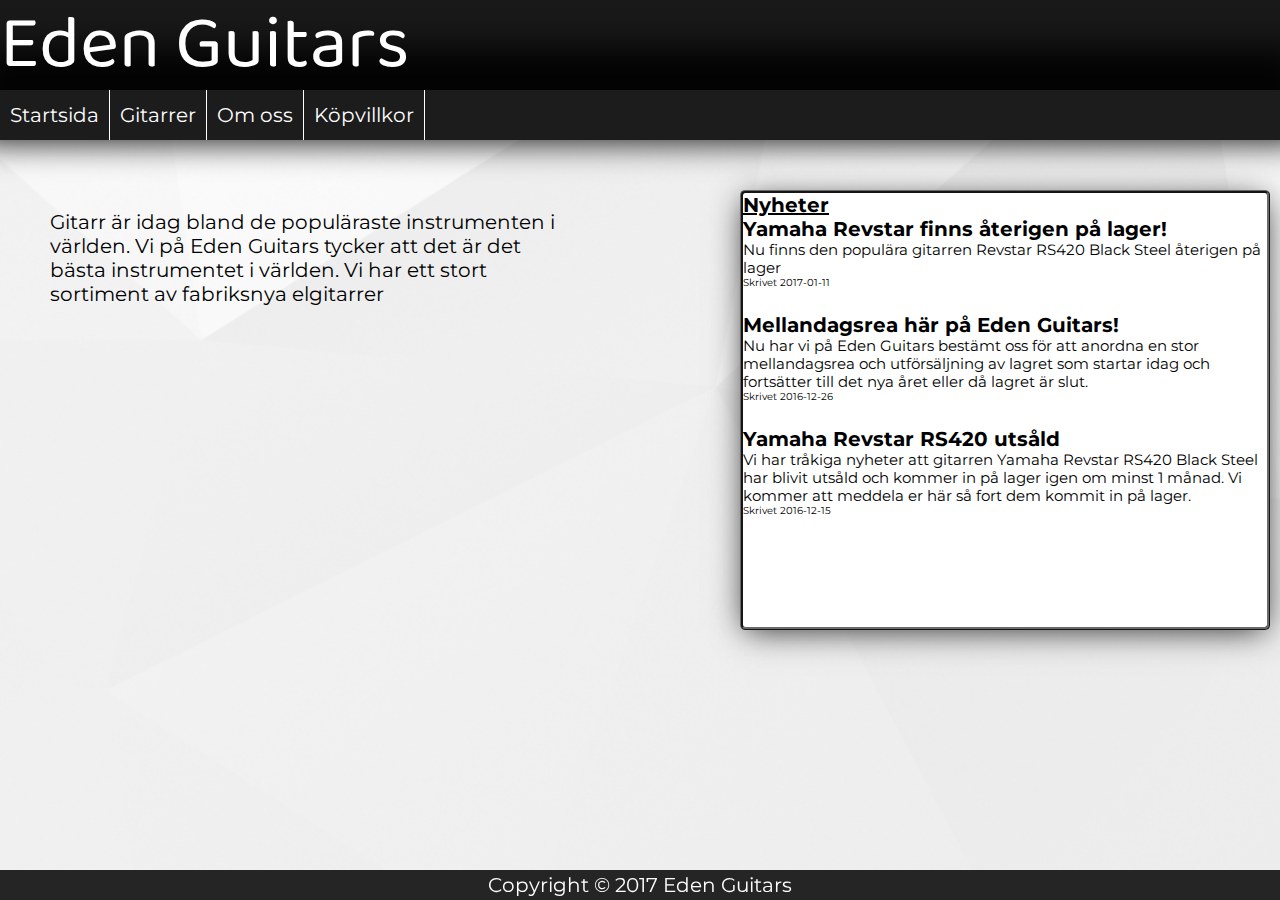
<file: index.html>
<!DOCTYPE html>
<html lang="sv">

<head>
    <meta charset="UTF-8">
    <meta name="viewport" content="width=device-width, initial-scale=0.41, maximum-scale=1" />
    <title>Eden Guitars - Startsida </title>
    <link rel="stylesheet" href="css/reset.css">
    <link rel="stylesheet" href="css/styles.css">
    <link href="https://fonts.googleapis.com/css?family=Montserrat" rel="stylesheet">
    <link href="https://fonts.googleapis.com/css?family=Baloo" rel="stylesheet">
</head>

<body>
    <header>
       <div class="animation">     
        <a href="./index.html">Eden Guitars</a>
        </div>
    </header>
    <nav>
        <ul>
            <li><a href="./index.html">Startsida</a>
            </li><li><a href="Gitarrer.html">Gitarrer</a>
                <ul>
                    <li><a href="NyttLagret.html">Nytt i Lagret</a>
                    </li>
                </ul>
            </li><li><a href="Om%20oss.html">Om oss</a>
                </li><li><a href="K%C3%B6pvillkor.html">Köpvillkor</a></li>
        </ul>
    </nav>
<div class="intro">
    <p>Gitarr är idag bland de populäraste instrumenten i världen. Vi på Eden Guitars tycker att det är det bästa instrumentet i världen. Vi har ett stort sortiment av fabriksnya elgitarrer</p>
    
    <iframe src="https://www.youtube.com/embed/IyQOw-_H4yE?"></iframe>
</div>
    
    <article class="nyheter" style="overflow-y:scroll">
        <h1><u>Nyheter</u></h1>
        <h2 class="titel">Yamaha Revstar finns återigen på lager!</h2>
        <p class="text">Nu finns den populära gitarren Revstar RS420 Black Steel återigen på lager</p>
        <p class="datum">Skrivet 2017-01-11</p>
        <br>
        <h2 class="titel">Mellandagsrea här på Eden Guitars!</h2>
        <p class="text">Nu har vi på Eden Guitars bestämt oss för att anordna en stor mellandagsrea och utförsäljning av lagret som startar idag och fortsätter till det nya året eller då lagret är slut.</p>
        <p class="datum">Skrivet 2016-12-26</p>
        <br>
        <h2 class="titel">Yamaha Revstar RS420 utsåld</h2>
        <p class="text">Vi har tråkiga nyheter att gitarren Yamaha Revstar RS420 Black Steel har blivit utsåld och kommer in på lager igen om minst 1 månad. Vi kommer att meddela er här så fort dem kommit in på lager.</p>
        <p class="datum">Skrivet 2016-12-15</p>
    </article>
    
    <footer>Copyright &copy; 2017 Eden Guitars</footer>
</body>

</html>
</file>
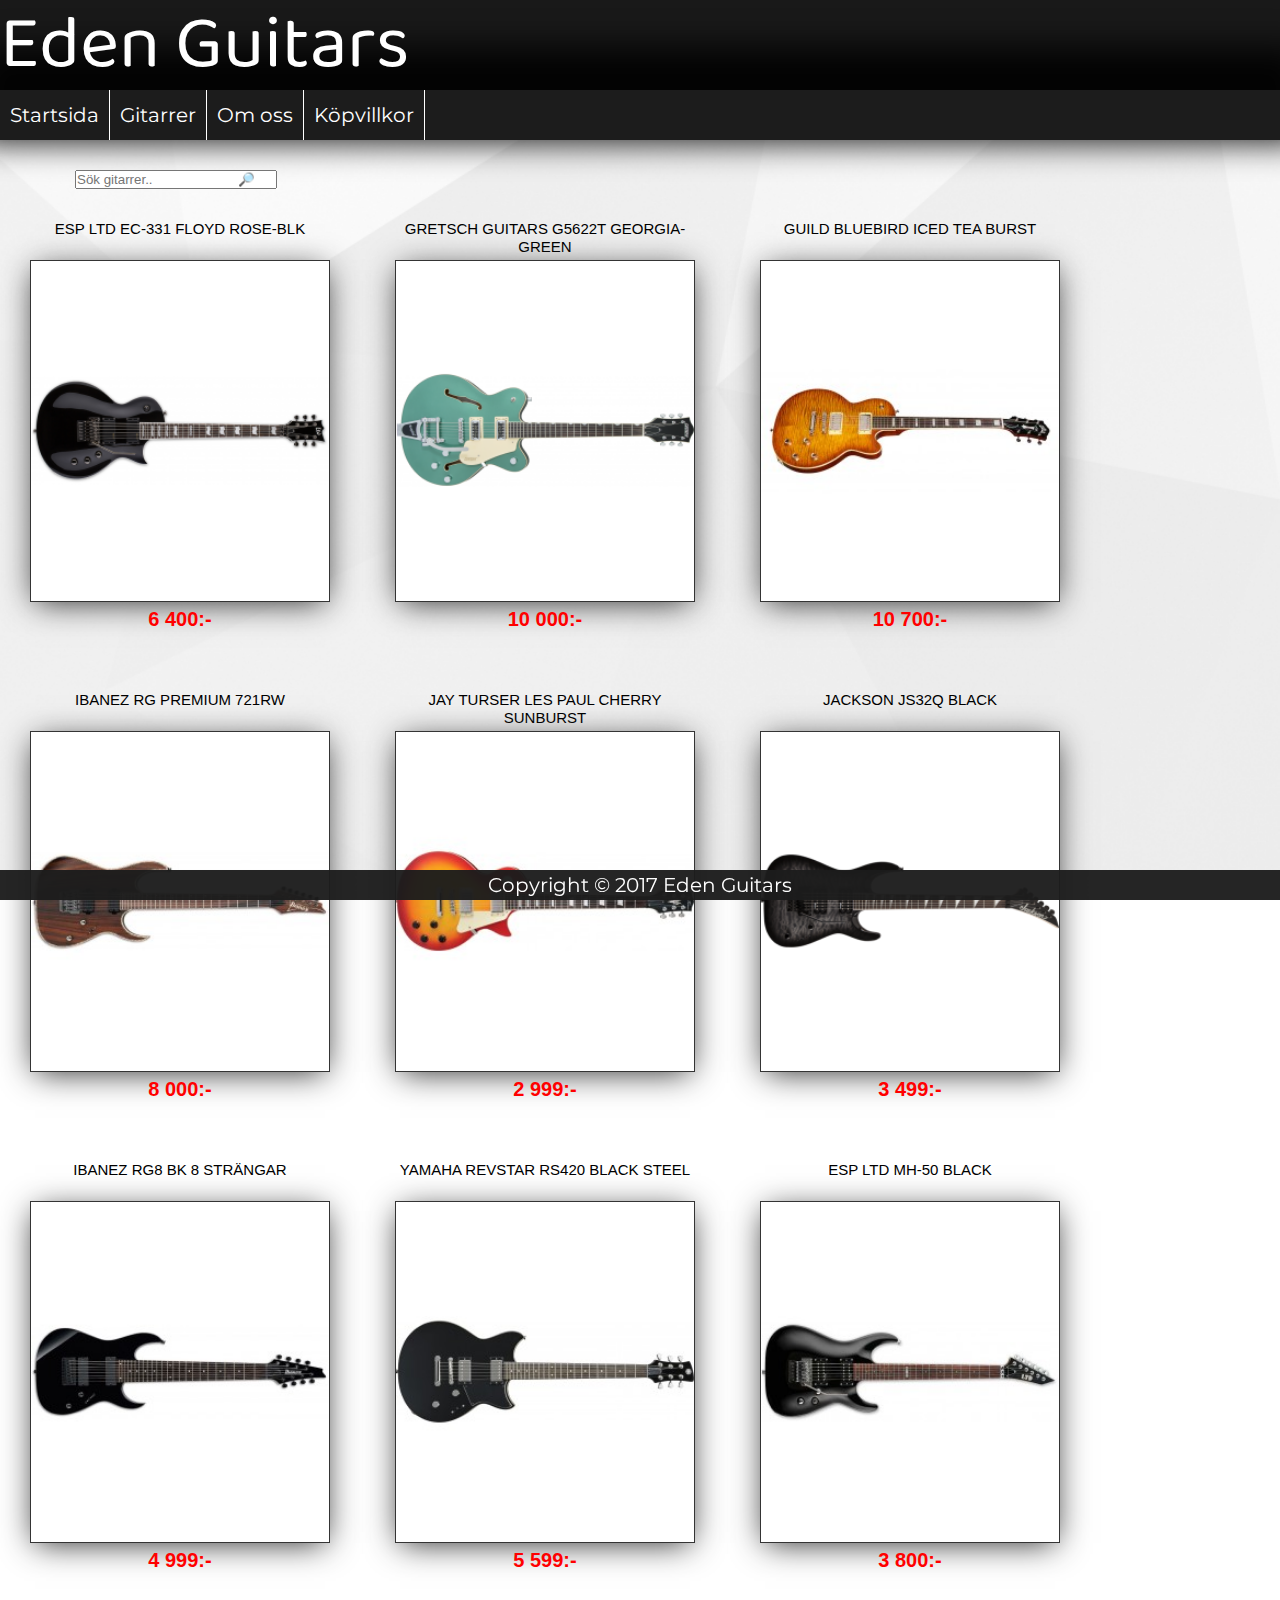
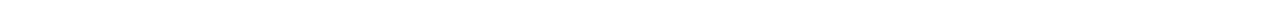
<file: Gitarrer.html>
<!DOCTYPE html>
<html lang="sv">

<head>
    <meta charset="UTF-8">
    <meta name="viewport" content="width=device-width, initial-scale=0.41, maximum-scale=1" />
    <title>Eden Guitars - Gitarrer </title>
    <link rel="stylesheet" href="css/reset.css">
    <link rel="stylesheet" href="css/styles.css">
    <link href="https://fonts.googleapis.com/css?family=Montserrat" rel="stylesheet">
    <link href="https://fonts.googleapis.com/css?family=Baloo" rel="stylesheet">
</head>

<body>
    <header>
        <a href="./index.html">Eden Guitars</a>
    </header>
    <nav>
        <ul>
            <li><a href="./index.html">Startsida</a>
            </li><li><a href="Gitarrer.html">Gitarrer</a>
                <ul>
                    <li><a href="NyttLagret.html">Nytt i Lagret</a>
                    </li>
                </ul>
            </li><li><a href="Om%20oss.html">Om oss</a>
                </li><li><a href="K%C3%B6pvillkor.html">Köpvillkor</a></li>
        </ul>
    </nav>

    <input id="search" type="search" placeholder="Sök gitarrer..                       🔎">
    <figure>
        <figcaption class="upper">ESP LTD EC-331 FLOYD ROSE-BLK</figcaption>
        <img src="images/esp-ltd-ec-331-floyd-rose-blk.jpg">
        <figcaption class="pris">6 400:-</figcaption>
    </figure>
    
    <figure>
        <figcaption class="upper">GRETSCH GUITARS G5622T GEORGIA-GREEN</figcaption>
        <img src="images/gretsch-g5622t-electromatic-center-block-georgia-green.jpg">
        <figcaption class="pris">10 000:-</figcaption>
    </figure>
    
    <figure>
        <figcaption class="upper">GUILD BlUEBIRD ICED TEA BURST</figcaption>
        <img src="images/guild-bluesbird-iced-tea-sunburst.jpg">
        <figcaption class="pris">10 700:-</figcaption>
    </figure>
    
    <figure>
        <figcaption class="upper">IBANEZ RG PREMIUM 721RW</figcaption>
        <img src="images/Ibanez-RG-Premium-721RW.jpg">
        <figcaption class="pris">8 000:-</figcaption>
    </figure>
    
    <figure>
        <figcaption class="upper">JAY TURSER LES PAUL CHERRY SUNBURST</figcaption>
        <img src="images/turser-paul-vintage-cherry-sunburst-p-1642.jpg">
        <figcaption class="pris">2 999:-</figcaption>
    </figure>
    
    <figure>
        <figcaption class="upper">jackson js32q black</figcaption>
        <img src="images/jackson-js32q-dinky-quilted-maple-arch-top-transparent-black.jpg">
        <figcaption class="pris">3 499:-</figcaption>
    </figure>
       
        <figure>
        <figcaption class="upper">IBANEZ RG8 BK 8 STRÄNGAR</figcaption>
        <img src="images/ibanez-rg8-8strangar-p-1315.jpg">
        <figcaption class="pris">4 999:-</figcaption>
    </figure>
    <figure>
        <figcaption class="upper">Yamaha Revstar RS420 Black steel</figcaption>
        <img src="images/yamaha-revstar-rs420-black-steel.jpg">
        <figcaption class="pris">5 599:-</figcaption>
    </figure>
     <figure>
        <figcaption class="upper">ESP LTD MH-50 Black</figcaption>
        <img src="images/esp-ltd-mh-50-black.jpg">
        <figcaption class="pris">3 800:-</figcaption>
    </figure>


    <footer>Copyright &copy; 2017 Eden Guitars</footer>
</body>

</html>
</file>
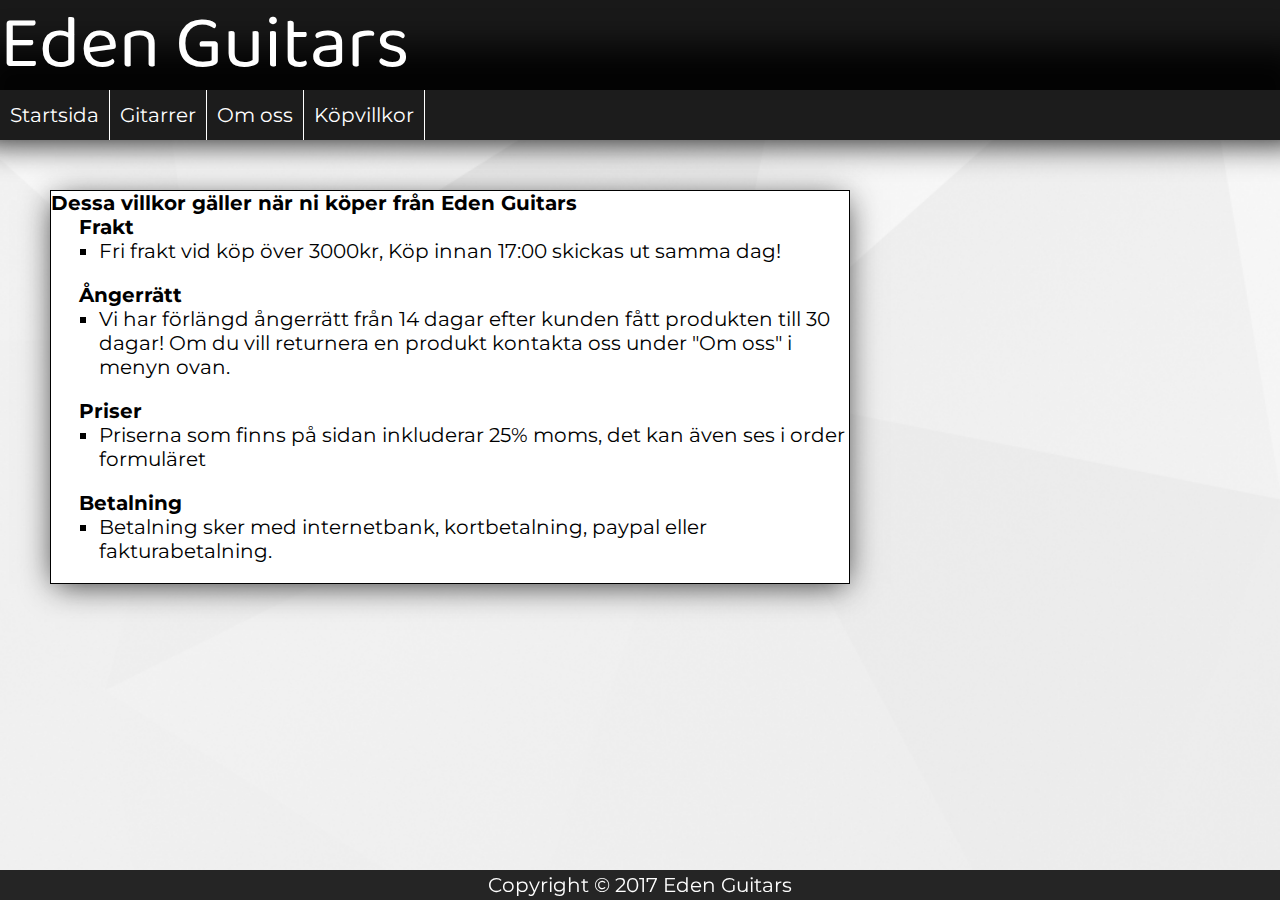
<file: Köpvillkor.html>
<!DOCTYPE html>
<html lang="sv">

<head>
    <meta charset="UTF-8">
    <meta name="viewport" content="width=device-width, initial-scale=0.41, maximum-scale=1" />
    <title>Eden Guitars - Köpvillkor </title>
    <link rel="stylesheet" href="css/reset.css">
    <link rel="stylesheet" href="css/styles.css">
    <link href="https://fonts.googleapis.com/css?family=Montserrat" rel="stylesheet">
    <link href="https://fonts.googleapis.com/css?family=Baloo" rel="stylesheet">
</head>

<body>
    <header>
        <a href="./index.html">Eden Guitars</a>
    </header>
    <nav>
        <ul>
            <li><a href="./index.html">Startsida</a>
            </li><li><a href="Gitarrer.html">Gitarrer</a>
                <ul>
                    <li><a href="NyttLagret.html">Nytt i Lagret</a>
                    </li>
                </ul>
            </li><li><a href="Om%20oss.html">Om oss</a>
                </li><li><a href="K%C3%B6pvillkor.html">Köpvillkor</a></li>
        </ul>
    </nav>
    
    <article>
        <h2>Dessa villkor gäller när ni köper från Eden Guitars</h2>
        <ul>
            <h2>Frakt</h2>
            <li>Fri frakt vid köp över 3000kr, Köp innan 17:00 skickas ut samma dag!</li>
            <h2>Ångerrätt</h2>
            <li>Vi har förlängd ångerrätt från 14 dagar efter kunden fått produkten till 30 dagar! Om du vill returnera en produkt kontakta oss under "Om oss" i menyn ovan.</li>
            <h2>Priser</h2>
            <li>Priserna som finns på sidan inkluderar 25% moms, det kan även ses i order formuläret</li>
            <h2>Betalning</h2>
            <li>Betalning sker med internetbank, kortbetalning, paypal eller fakturabetalning.</li>
        </ul>
    </article>
    
    <footer>Copyright &copy; 2017 Eden Guitars</footer>
</body>

</html>
</file>
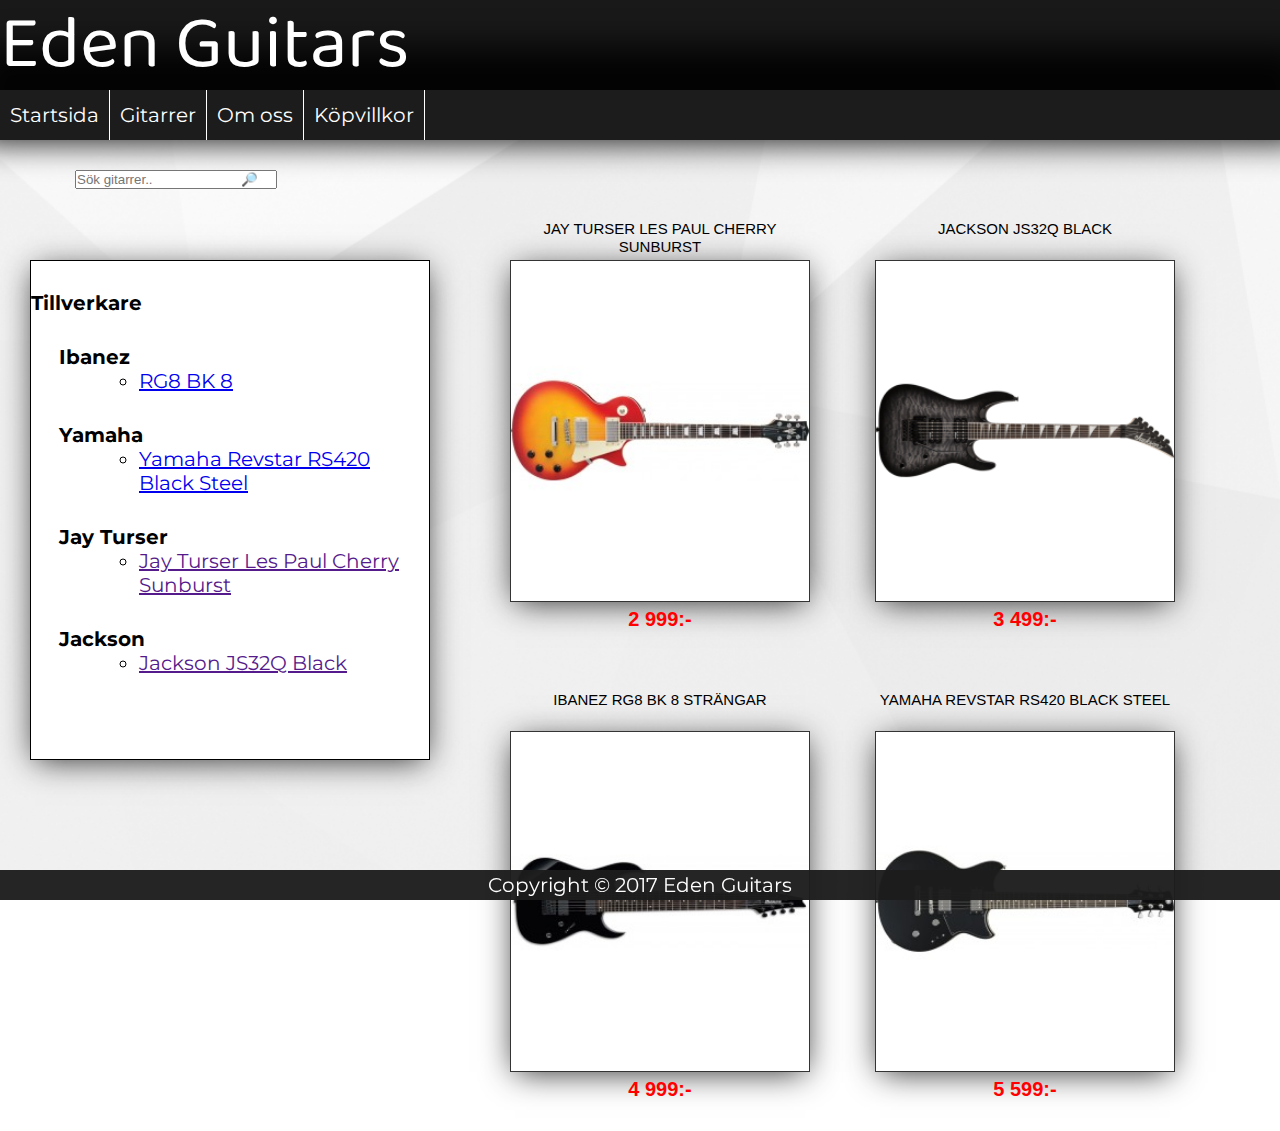
<file: NyttLagret.html>
<!DOCTYPE html>
<html lang="sv">

<head>
    <meta charset="UTF-8">
    <meta name="viewport" content="width=device-width, initial-scale=0.41, maximum-scale=1" />
    <title>Eden Guitars - Nytt i lagret </title>
    <link rel="stylesheet" href="css/reset.css">
    <link rel="stylesheet" href="css/styles.css">
    <link href="https://fonts.googleapis.com/css?family=Montserrat" rel="stylesheet">
    <link href="https://fonts.googleapis.com/css?family=Baloo" rel="stylesheet">
</head>

<body>
    <header>
        <a href="./index.html">Eden Guitars</a>
    </header>
    <nav>
        <ul>
            <li><a href="./index.html">Startsida</a>
            </li><li><a href="Gitarrer.html">Gitarrer</a>
                <ul>
                    <li><a href="NyttLagret.html">Nytt i Lagret</a>
                    </li>
                </ul>
            </li><li><a href="Om%20oss.html">Om oss</a>
                </li><li><a href="K%C3%B6pvillkor.html">Köpvillkor</a></li>
        </ul>
    </nav>
    <input id="search" type="search" placeholder="Sök gitarrer..                        🔎">
    
      <div class="tillverkare">
        <h2>Tillverkare</h2>
        <ul>
            <h2>Ibanez</h2>
            <li><a href="#">RG8 BK 8</a></li>
        </ul>
        <ul>
            <h2>Yamaha</h2>
            <li><a href="#">Yamaha Revstar RS420 Black Steel</a></li>
        </ul>
        <ul>
            <h2>Jay Turser</h2>
            <li><a href="">Jay Turser Les Paul Cherry Sunburst</a></li>
        </ul>
        <ul>
            <h2>Jackson</h2>
            <li><a href="">Jackson JS32Q Black</a></li>
        </ul>
    </div>
    
    <div class="forstaraden">
        <figure>
            <figcaption class="upper">JAY TURSER LES PAUL CHERRY SUNBURST</figcaption>
            <img src="images/turser-paul-vintage-cherry-sunburst-p-1642.jpg">
            <figcaption class="pris">2 999:-</figcaption>
        </figure>
        <figure>
            <figcaption class="upper">jackson js32q black</figcaption>
            <img src="images/jackson-js32q-dinky-quilted-maple-arch-top-transparent-black.jpg">
            <figcaption class="pris">3 499:-</figcaption>
        </figure>
    </div>
    
    <div class="andraraden">
        <figure>
            <figcaption class="upper">IBANEZ RG8 BK 8 STRÄNGAR</figcaption>
            <img src="images/ibanez-rg8-8strangar-p-1315.jpg">
            <figcaption class="pris">4 999:-</figcaption>
        </figure>
        <figure>
            <figcaption class="upper">Yamaha Revstar RS420 Black steel</figcaption>
            <img src="images/yamaha-revstar-rs420-black-steel.jpg">
            <figcaption class="pris">5 599:-</figcaption>
        </figure>
    </div>
    
  
    <footer>Copyright &copy; 2017 Eden Guitars</footer>
</body>

</html>
</file>
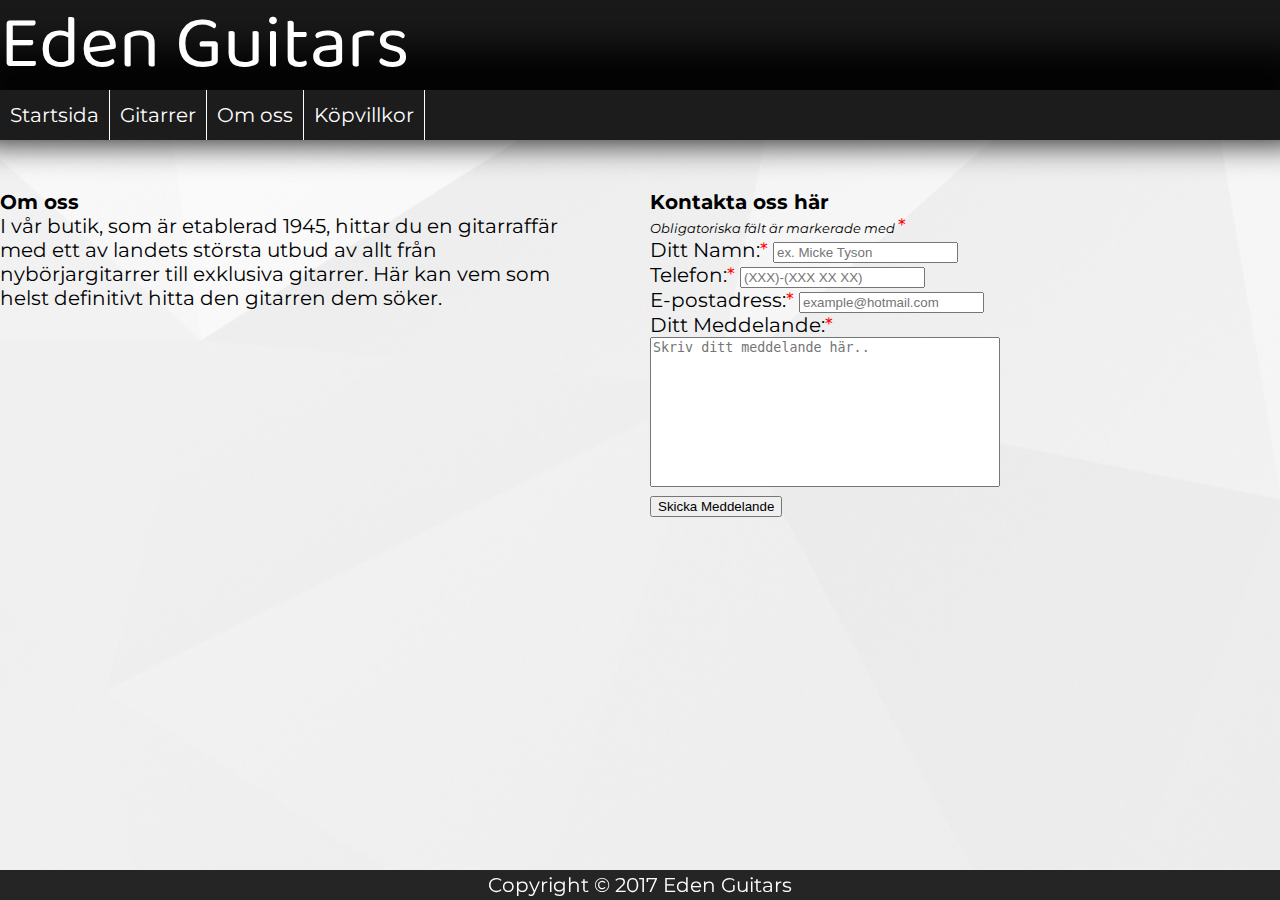
<file: Om oss.html>
<!DOCTYPE html>
<html lang="sv">

<head>
    <meta charset="UTF-8">
    <meta name="viewport" content="width=device-width, initial-scale=0.41, maximum-scale=1" />
    <title>Eden Guitars - Om oss </title>
    <link rel="stylesheet" href="css/reset.css">
    <link rel="stylesheet" href="css/styles.css">
    <link href="https://fonts.googleapis.com/css?family=Montserrat" rel="stylesheet">
    <link href="https://fonts.googleapis.com/css?family=Baloo" rel="stylesheet">
</head>

<body>
    <header>
        <a href="./index.html">Eden Guitars</a>
    </header>
    <nav>
        <ul>
            <li><a href="./index.html">Startsida</a>
            </li><li><a href="Gitarrer.html">Gitarrer</a>
                <ul>
                    <li><a href="NyttLagret.html">Nytt i Lagret</a>
                    </li>
                </ul>
            </li><li><a href="Om%20oss.html">Om oss</a>
                </li><li><a href="K%C3%B6pvillkor.html">Köpvillkor</a></li>
        </ul>
    </nav>
    <div class="omOss">
        <h2>Om oss</h2>
        <p>I vår butik, som är etablerad 1945, hittar du en gitarraffär med ett av landets största utbud av allt från nybörjargitarrer till exklusiva gitarrer. Här kan vem som helst definitivt hitta den gitarren dem söker.</p>
<p>
        </div>
        <form id=”Kontakta Oss” action="reg.php">
            <fieldset>
                <legend>
                    <h2>Kontakta oss här</h2>
                    <p><i>Obligatoriska fält är markerade med </i><span class="red-font">*</span></p>
                </legend>
                <label for=”namn”>Ditt Namn:<span class="red-font">*</span> </label>
                <input id=”namn” placeholder='ex. Micke Tyson'>
                <br>
                <label for=”telnr”>Telefon:<span class="red-font">*</span> </label>
                <input id=”telnr” placeholder='(XXX)-(XXX XX XX)' ” type=”maxlenght”>
                <br>
                <label for="email">E-postadress:<span class="red-font">*</span> </label>
                <input id="email" placeholder='example@hotmail.com'>
                <br>
                <label for="meddelande">Ditt Meddelande:<span class="red-font">*</span></label>
                <br>
                <textarea id="meddelande" placeholder="Skriv ditt meddelande här.."></textarea>
                <br>
                <a href="MeddelandeSkickat.html"><button id="skicka" type="button">Skicka Meddelande</button></a>
            </fieldset>
        </form>
    </p>    <footer>Copyright &copy; 2017 Eden Guitars</footer>
</body>

</html>
</file>
<file: css/styles.css>
html {
        box-sizing: border-box;
        font-size: 20px;
        font-family: 'Montserrat', sans-serif;
        background: url(../images/background.jpg) no-repeat center center fixed;
        background-size: cover;
        min-height: 100%;
        background-color: white;
    }
    
    *,
    *::before,
    *::after {
        box-sizing: inherit;
    }
    
    body {
        margin: 0;
        padding: 0;
    }
    
    header {
        background-color: rgb(25, 25, 25);
        color: rgb(255, 255, 255);
        font-size: 3em;
        font-family: 'Baloo', sans-serif;
        font-size: 75px;
        padding: 0px;
        width: 100%;
    }
    
    footer {
        background-color: rgba(28, 28, 28, 0.96);
        color: white;
        position: fixed;
        height: 30px;
        line-height: 30px;
        width: 100%;
        bottom: 0;
        text-align: center;
        font-family: 'Montserrat', serif;
    }
    
    header a {
        text-decoration: none;
        color: rgb(255, 255, 255);
    }
    
    @keyframes animation {
        from {
            transform: scale(0.5);
            margin-left: 100%;
            width: 300%;
        }
        to {
            transform: scale(1);
            margin-left: 0%;
            width: 100%;
        }
    }
    
    @-webkit-keyframes animation {
        from {
            margin-left: 100%;
            width: 300%;
        }
        to {
            margin-left: 0%;
            width: 100%;
        }
    }
    
    .animation {
        animation-name: animation;
        animation-duration: 2s;
    }
    
    nav ul {
        padding-top: 25px;
        /*width: 1000px;*/
        margin: 0;
        padding: 0;
    }
    
    nav {
        background-color: #1C1C1C;
        height: 50px;
        box-shadow: 0px -20px 32px 23px rgba(0, 0, 0, 0.88);
        margin-bottom: 50px;
        width: 100%;
    }
    
    nav ul ul {
        display: none;
    }
    
    nav ul li {
        background-color: rgb(28, 28, 28);
    }
    
    nav ul li:hover > ul {
        display: inline;
    }
    
    nav li {
        display: inline-table;
        border-right: 1px solid rgb(255, 255, 255);
        line-height: 50px;
        padding: 0;
    }
    
    nav a {
        display: block;
        width: 100%;
        padding: 0 10px;
        text-decoration: none;
        color: white;
    }
    
    nav a:hover {
        background-color: rgb(52, 52, 52);
        margin: 0px;
    }
    
    .intro {
        width: 50%;
        float: left;
        margin: 20px 50px 50px 50px;
    }
    
    .intro p {
        width: 530px;
    }
    
    iframe {
        width: 530px;
        height: 300px;
        margin-top: 20px;
    }
    
    .nyheter {
        width: 530px;
        border: 3px ridge rgb(106, 106, 106);
        height: 440px;
        background-color: white;
        margin: 50px 0 50px 50px;
        border-radius: 5px;
    }
    
    .text {
        font-size: 15px;
    }
    
    .datum {
        font-size: 10px
    }
    
    .red-font {
        color: red;
    }
    
    form {
        float: left;
        width: 30%;
        margin-left: 50px;
    }
    
    form i {
        font-size: 13px;
    }
    
    #meddelande {
        width: 350px;
        height: 150px;
    }
    
    textarea {
        resize: none;
    }
    
    .omOss {
        float: left;
        width: 600px;
        margin: 0px 0x 0px 50px;
        padding-bottom: 30px;
    }
    
    #search {
        float: left;
        margin: -20px 0 0 75px;
        width: 202px;
        padding: 0;
    }
    
    figure {
        display: inline-block;
        vertical-align: top;
        padding: 30px;
    }
    
    figure img {
        border: 1px solid rgb(52, 52, 52);
        box-shadow: 0px 5px 31px -5px rgba(41, 41, 41, 1);
        background-color: white;
        width: 300px;
    }
    
    .pris {
        color: red;
        text-align: center;
        font-family: "Arial Black", Gadget, sans-serif;
        font-weight: bold;
        width: 300px;
    }
    
    .upper {
        text-align: center;
        font-family: "Arial Black", Gadget, sans-serif;
        font-size: 15px;
        text-transform: uppercase;
        width: 300px;
        height: 40px;
    }
    
    .forstaraden {
        display: inline-block;
    }
    
    .andraraden {
        display: inline-block;
    }
    
    .tillverkare {
        box-shadow: 0px 5px 31px -5px rgba(41, 41, 41, 1);
        background-color: white;
        height: 500px;
        width: 400px;
        display: inline-block;
        border: solid black 1px;
        float: left;
        margin: 70px 50px 0 30px;
    }
    
    .tillverkare li {
        list-style: circle;
        margin-left: 80px;
    }
    
    .tillverkare h2 {
        margin-top: 30px;
    }
    
    #skicka a {
        text-decoration: none;
        color: black;
    }
    
    article {
        width: 800px;
        margin: 0 0 0 50px;
        box-shadow: 0px 5px 31px -5px rgba(41, 41, 41, 1);
        border: solid black 1px;
        background-color: white;
    }
    
    article li {
        margin: 0 0 20px 20px;
    }
</file>
